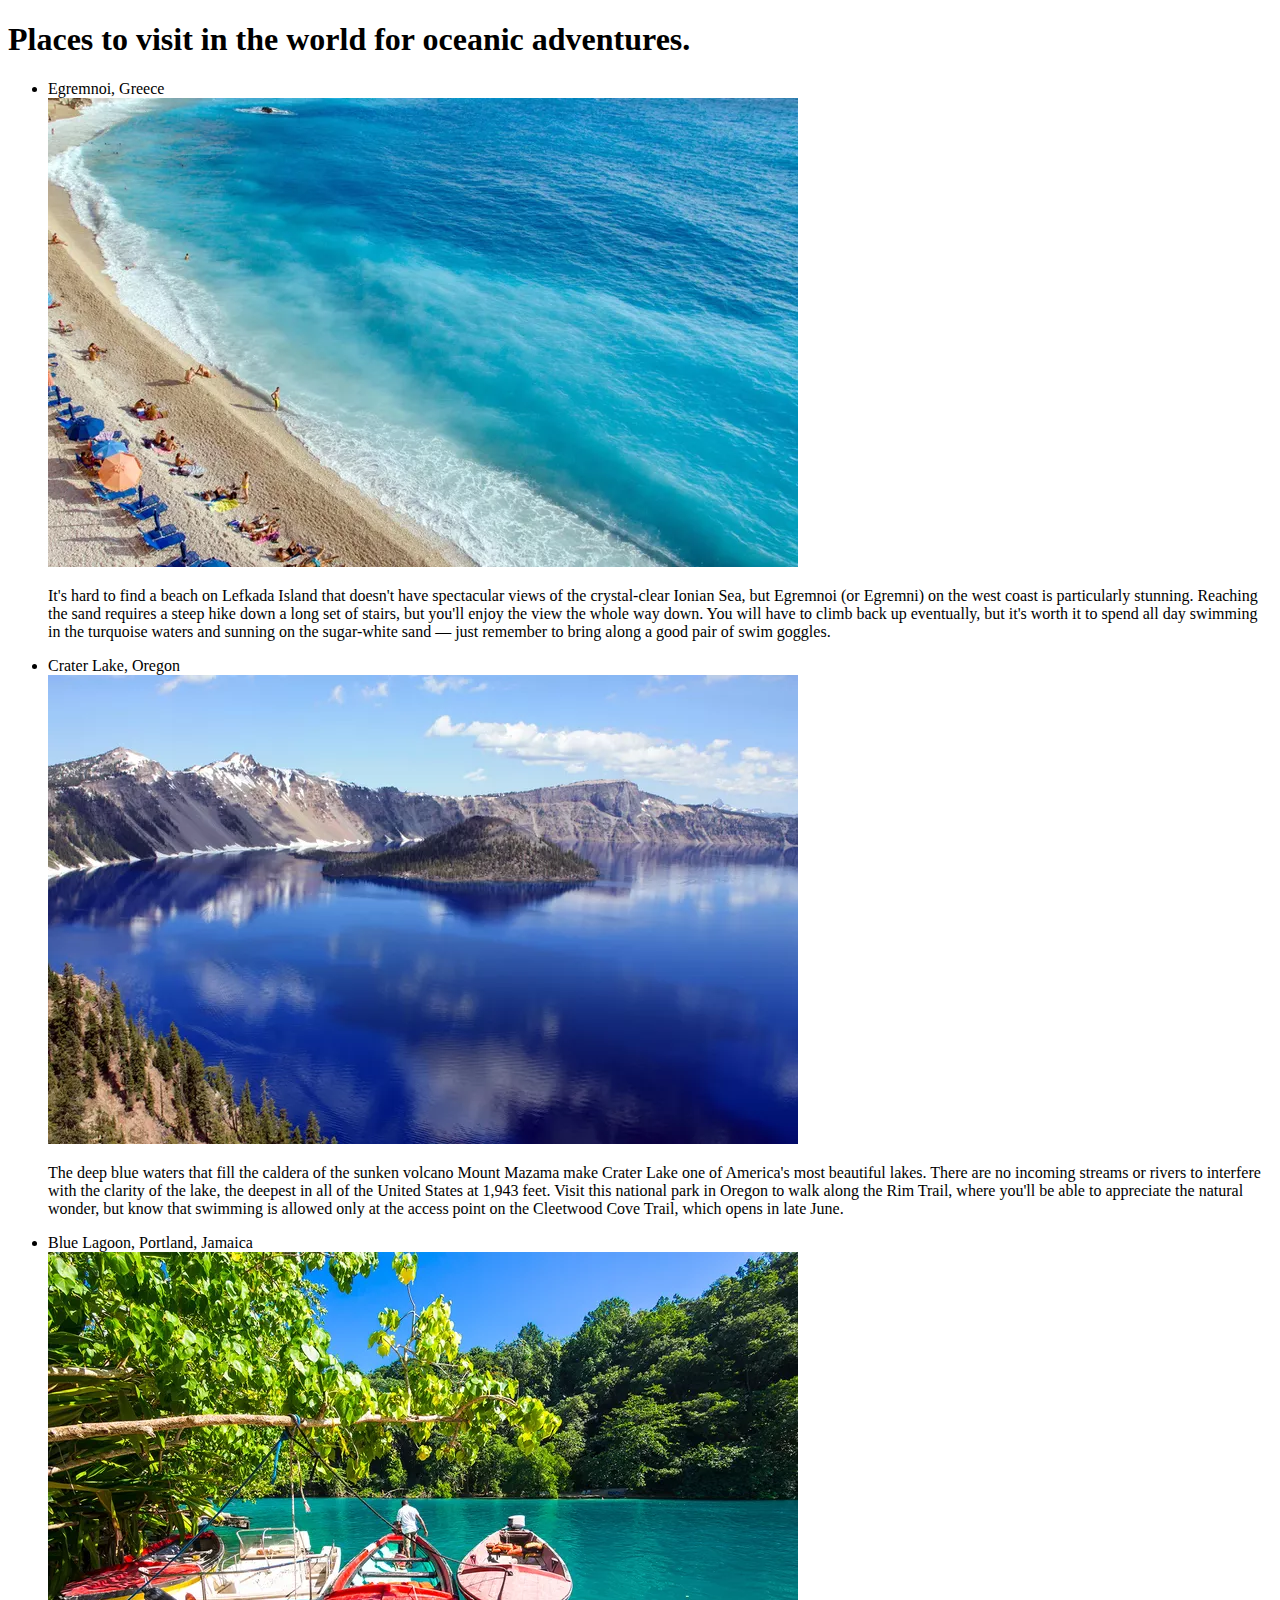
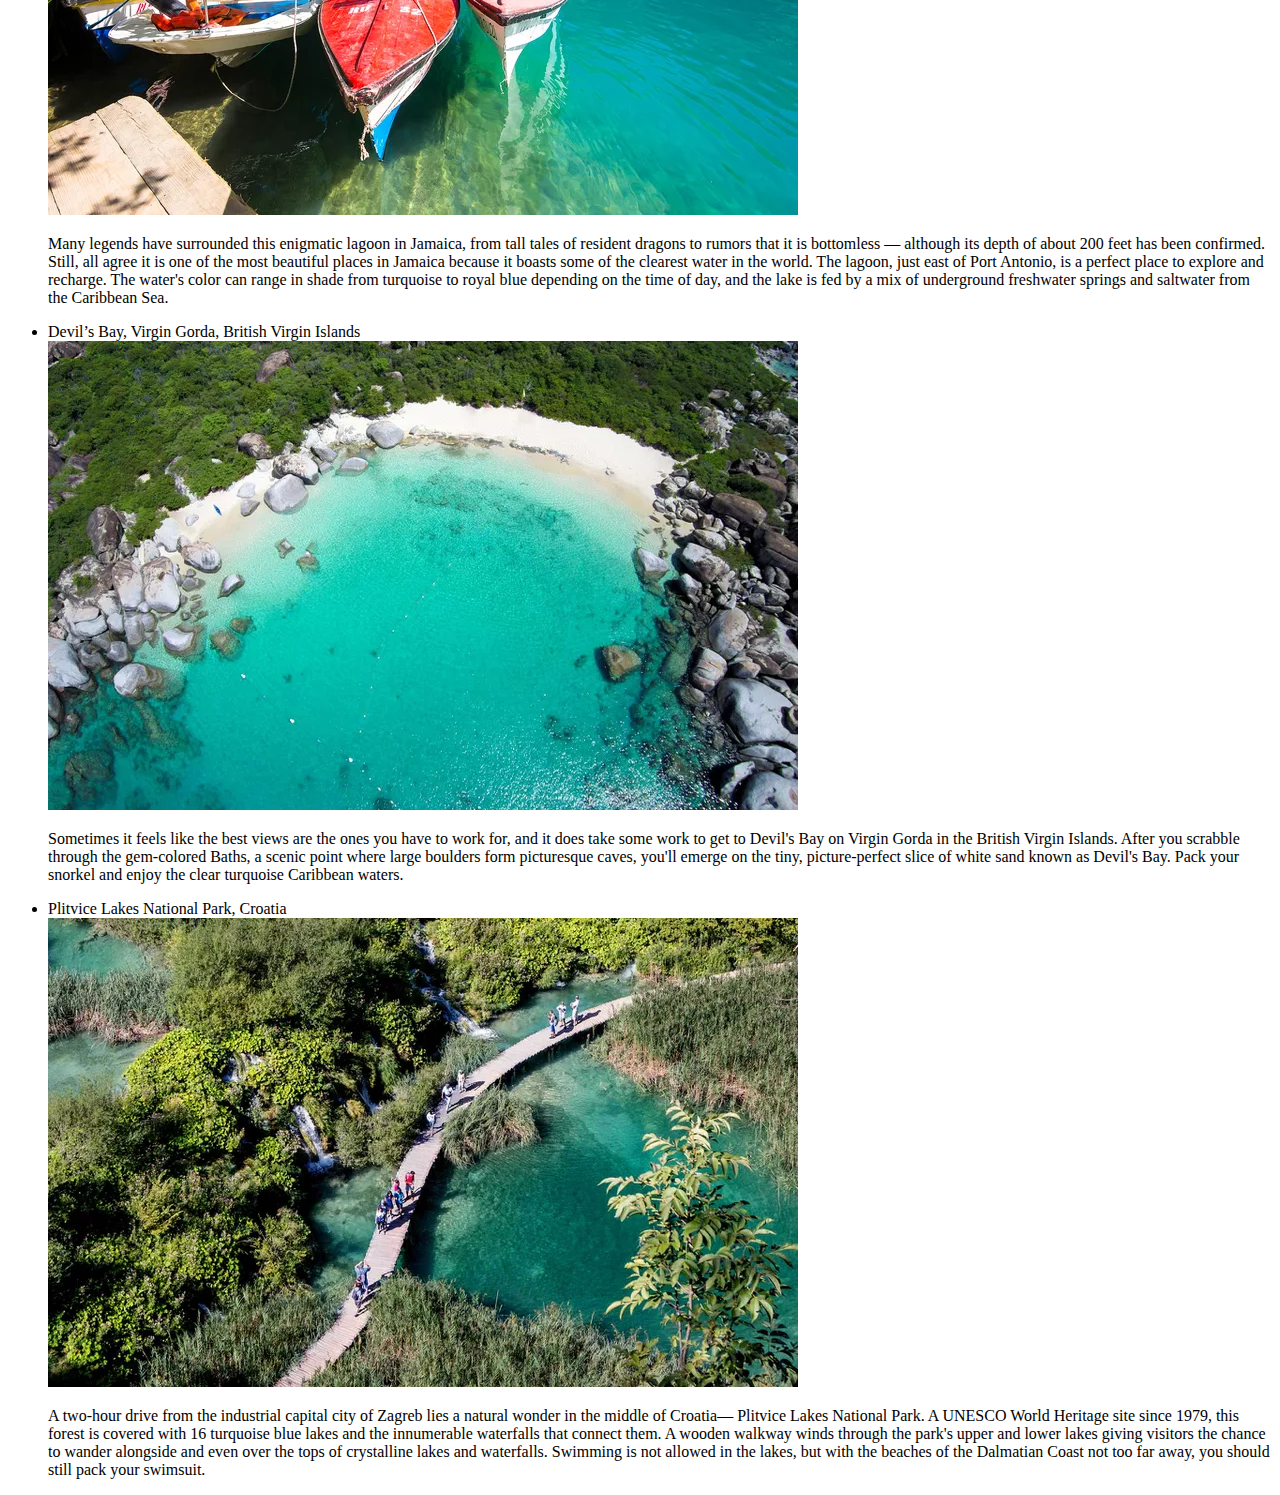
<file: explore.html>
<!doctype html>
    </head>
    <body>
    <h1>
    Places to visit in the world for oceanic adventures.
    </h1>
      <ul>
        <!-- <li>
          Swaraj Dweep, India
          
          <img src="havelock-island-india-BLUEST1216-628b72fe610b4806bd0f33f8ee00c023.webp"> 
        </li>
        
        <p>This far-flung island paradise is part of the chain of Andaman Islands in the Bay of Bengal. It's not easy to reach, but it's worth the trip for anyone who craves sugar-white beaches, aquamarine waters, and snorkeling far, far from the big tourist crowds. Swaraj Dweep, formerly known as Havelock Island, is a great getaway for a tropical idyll that is completely off the grid. For true paradise among the palm trees, head to the translucent turquoise waters of Radhanagar Beach at sunset.</p> -->
        <li>
          Egremnoi, Greece
          
        </li>
        <img src="egremnoi-greece-lefkada-BLUEST1216-b88ec795ca6b47dead44b4453acc0e15.webp">
        <p>It's hard to find a beach on Lefkada Island that doesn't have spectacular views of the crystal-clear Ionian Sea, but Egremnoi (or Egremni) on the west coast is particularly stunning. Reaching the sand requires a steep hike down a long set of stairs, but you'll enjoy the view the whole way down. You will have to climb back up eventually, but it's worth it to spend all day swimming in the turquoise waters and sunning on the sugar-white sand — just remember to bring along a good pair of swim goggles.</p>
        <li>Crater Lake, Oregon
       </li>
        <img src="crater-lake-oregon-BLUEST1216-f1226dccf4cb459a8f7171ec54680d16.webp">
     <p>The deep blue waters that fill the caldera of the sunken volcano Mount Mazama make Crater Lake one of America's most beautiful lakes. There are no incoming streams or rivers to interfere with the clarity of the lake, the deepest in all of the United States at 1,943 feet. Visit this national park in Oregon to walk along the Rim Trail, where you'll be able to appreciate the natural wonder, but know that swimming is allowed only at the access point on the Cleetwood Cove Trail, which opens in late June.</p>
        <li>
          Blue Lagoon, Portland, Jamaica
         
        </li>
        <img src="GettyImages-556666021-5b38fb8646e0fb005b4dd7cc.webp">
        <p>Many legends have surrounded this enigmatic lagoon in Jamaica, from tall tales of resident dragons to rumors that it is bottomless — although its depth of about 200 feet has been confirmed. Still, all agree it is one of the most beautiful places in Jamaica because it boasts some of the clearest water in the world. The lagoon, just east of Port Antonio, is a perfect place to explore and recharge. The water's color can range in shade from turquoise to royal blue depending on the time of day, and the lake is fed by a mix of underground freshwater springs and saltwater from the Caribbean Sea.</p>
        <li>
          Devil’s Bay, Virgin Gorda, British Virgin Islands
         
        </li>
        <img src="devils-bay-virgin-gorda-BLUEST1216-497185a69ade4b4998b770e5809e94a8.webp">
        <p>Sometimes it feels like the best views are the ones you have to work for, and it does take some work to get to Devil's Bay on Virgin Gorda in the British Virgin Islands. After you scrabble through the gem-colored Baths, a scenic point where large boulders form picturesque caves, you'll emerge on the tiny, picture-perfect slice of white sand known as Devil's Bay. Pack your snorkel and enjoy the clear turquoise Caribbean waters.</p>
        
        <li> Plitvice Lakes National Park, Croatia
        </li>
        <img src="plitvice-lakes-croatia-BLUEST1216-2511816e03464350971986e2faeaf624.webp">
        <p>A two-hour drive from the industrial capital city of Zagreb lies a natural wonder in the middle of Croatia— Plitvice Lakes National Park. A UNESCO World Heritage site since 1979, this forest is covered with 16 turquoise blue lakes and the innumerable waterfalls that connect them. A wooden walkway winds through the park's upper and lower lakes giving visitors the chance to wander alongside and even over the tops of crystalline lakes and waterfalls. Swimming is not allowed in the lakes, but with the beaches of the Dalmatian Coast not too far away, you should still pack your swimsuit.</p>
  
      </ul>
    </body>
    </html>
</file>
